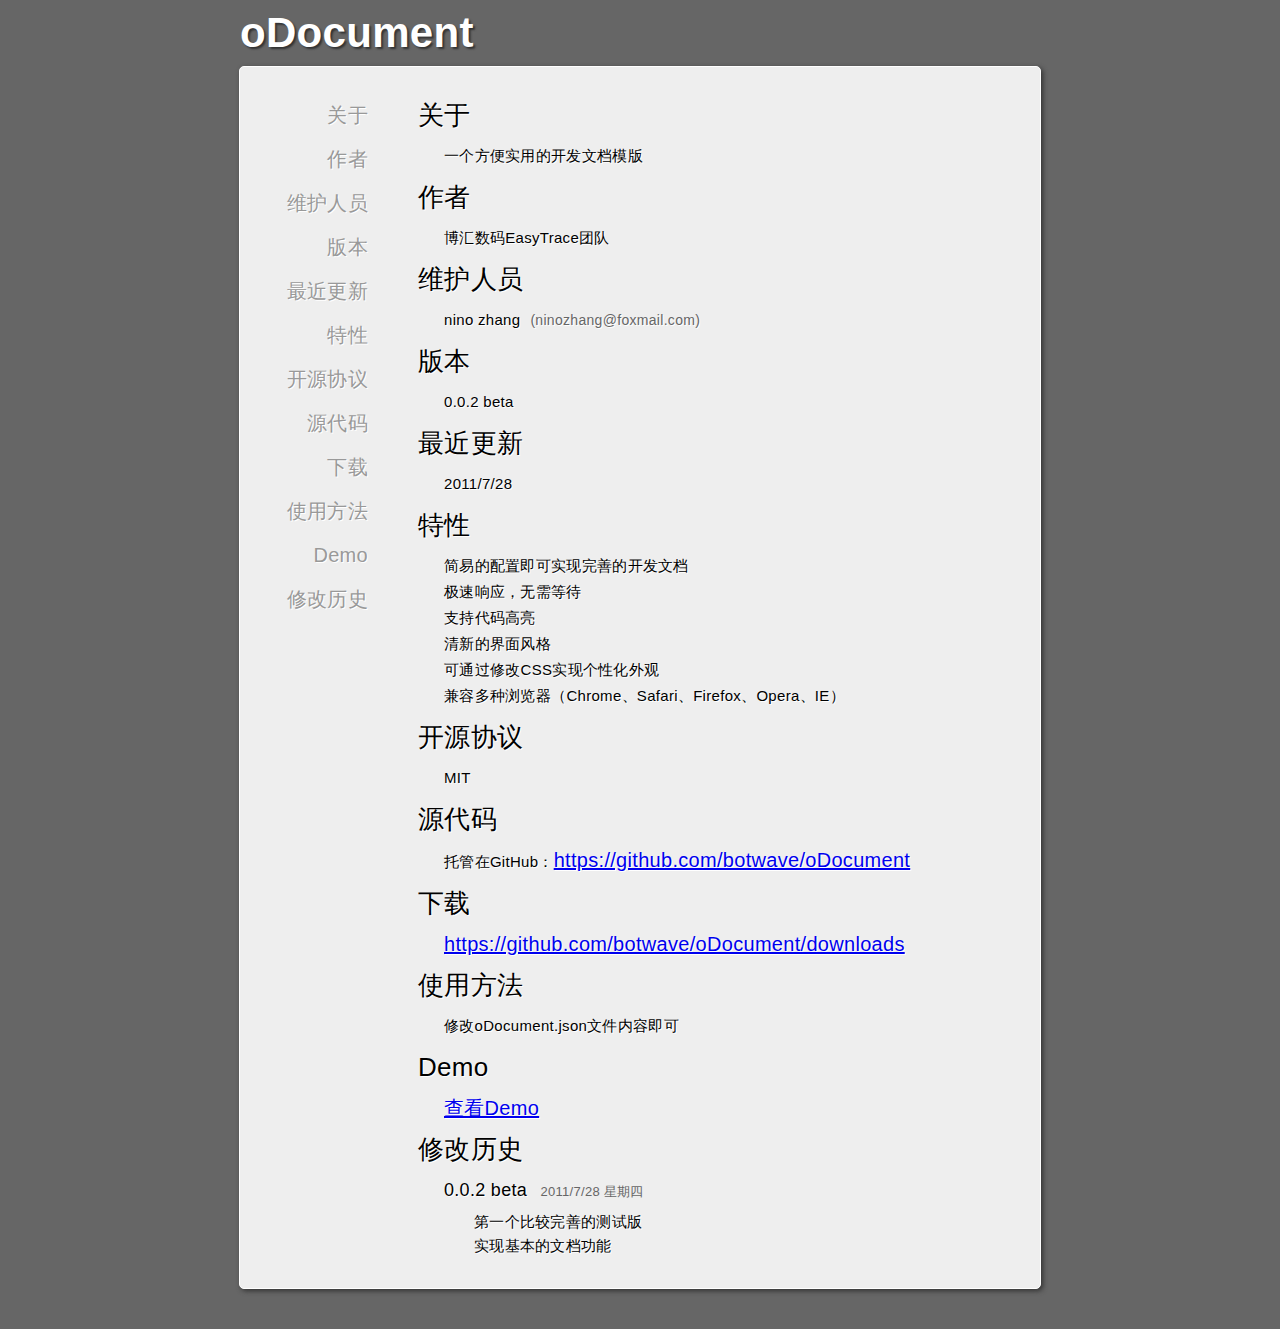
<file: index.html>
<!DOCTYPE html PUBLIC '-//W3C//DTD XHTML 1.0 Transitional//EN' 'http://www.w3.org/TR/xhtml1/DTD/xhtml1-transitional.dtd'>
<html xmlns='http://www.w3.org/1999/xhtml'>
<head>
<meta http-equiv='Content-Type' content='text/html; charset=utf-8' />
<title>oDocument</title>
<link rel='stylesheet' type='text/css' href='lib/prettify/desert.css' />
<style>
<!--
body { padding: 0; margin: 0; font: 15px/26px "Lucida Grande","Lucida Sans Unicode",Helvetica,Arial,Verdana,sans-serif; text-align: center; background: #666; letter-spacing: 0.3px; }
.clear { clear: both; }
.logo { margin: 20px auto; width: 800px; text-align: left; }
  .logo_name  {  color: #fff; font-size: 42px; font-weight: bold; text-shadow: 2px 2px 2px #333; }
  .logo_sub { float: right; }
    .logo_sub a { color: #fff; font-size: 16px; text-decoration: none; text-shadow: 1px 1px 1px #333; }
      .logo_sub a:hover { color: #eee; text-decoration: underline; }.container { margin: 0px auto 40px auto;  width: 740px; padding: 20px 30px 30px 30px; text-align: left; text-shadow: 1px 1px 0 #fff; background: #eee; border: 1px solid #fff; border-radius: 5px; -moz-border-radius: 5px; -webkit-border-radius: 5px; box-shadow: 2px 2px 5px #333; }
  .side_bar { float: left; margin-left: -50px; padding-right: 50px; width: 20%; }
    .navi { margin: 15px 0 0 0; list-style: none; text-align: right; }
    .navi li { margin: 0 0 16px 0; }
    .navi a { font-size: 20px; color: #999; text-shadow: 1px 1px 0px #fff; text-decoration: none; }
    .navi a:hover { color: #000; }
  .main{ float: left; width: 80%; }
    .title { margin: 15px 0; font-size: 26px; clear: both; }
    .content { padding: 0 0 0 26px; }
    .mail { margin: 2px 10px; color: #666; font-size: 14px; }
    .feature_list { margin: 0; padding: 0; list-style: none; }
    .feature_list li { line-height: 26px; }
    .code { margin: 10px 20px; padding: 10px; font-size: 18px; line-height: 24px; clear: both; background-color: #ccc; border: 1px solid #ccc; border-radius: 5px; -moz-border-radius: 5px; -webkit-border-radius: 5px; }
    .src_label { font-size: 15px; }
    .src_link { font-size: 20px; }
    .history_title { display: block; margin: 15px 0 0 0; font-size: 18px; color: #000; clear: both; }
    .history_time { margin: 2px 8px; font-size: 13px; color: #666; text-shadow: none; }
    .history { display: block; margin: 5px 0 0 30px; font-size: 15px; line-height: 24px; clear: both; }
-->
</style>
<script language='javascript' type='text/javascript' src='lib/prettify/prettify.js'></script>
</head>

<body>
<div class='logo'>
	<span class='logo_name'>oDocument</span>
</div>
<div class='container'>
	<div class='side_bar'>
		<ul class='navi'>
			<li><a href='#about'>关于</a></li>
			<li><a href='#author'>作者</a></li>
			<li><a href='#maintainer'>维护人员</a></li>
			<li><a href='#version'>版本</a></li>
			<li><a href='#update'>最近更新</a></li>
			<li><a href='#feature'>特性</a></li>
			<li><a href='#licence'>开源协议</a></li>
			<li><a href='#source'>源代码</a></li>
			<li><a href='#download'>下载</a></li>
			<li><a href='#usage'>使用方法</a></li>
			<li><a href='#demo'>Demo</a></li>
			<li><a href='#history'>修改历史</a></li>
		</ul>
	</div>
	<div class='main'>
		<a name='about'></a>
		<div class='title'>关于</div>
		<div class='content'>一个方便实用的开发文档模版</div>
		<a name='author'></a>
		<div class='title'>作者</div>
		<div class='content'>博汇数码EasyTrace团队</span></div>
		<a name='maintainer'></a>
		<div class='title'>维护人员</div>
		<div class='content'>nino zhang<span class='mail'>(ninozhang@foxmail.com)</span></div>
		<a name='version'></a>
		<div class='title'>版本</div>
		<div class='content'>0.0.2 beta</div>
		<a name='update'></a>
		<div class='title'>最近更新</div>
		<div class='content'>2011/7/28</div>
		<a name='feature'></a>
		<div class='title'>特性</div>
		<div class='content'>
			<ul class='feature_list'>
				<li>简易的配置即可实现完善的开发文档</li>
				<li>极速响应，无需等待</li>
				<li>支持代码高亮</li>
				<li>清新的界面风格</li>
				<li>可通过修改CSS实现个性化外观</li>
				<li>兼容多种浏览器（Chrome、Safari、Firefox、Opera、IE）</li>
			</ul>
		</div>
		<a name='licence'></a>
		<div class='title'>开源协议</div>
		<div class='content'>MIT</div>
		<a name='source'></a>
		<div class='title'>源代码</div>
		<div class='content'><span class='src_label'>托管在GitHub：</span><a href='https://github.com/botwave/oDocument' class='src_link'>https://github.com/botwave/oDocument</a></div>
		<a name='download'></a>
		<div class='title'>下载</div>
		<div class='content'><a href='https://github.com/botwave/downloads' class='src_link'>https://github.com/botwave/oDocument/downloads</a></div>
		<a name='usage'></a>
		<div class='title'>使用方法</div>
		<div class='content'>修改oDocument.json文件内容即可</div>
		<a name='demo'></a>
		<div class='title'>Demo</div>
		<div class='content'>
			<a href='http://61.145.126.45/oDocument/src/oDocument.html' class='src_link'>查看Demo</a>
		</div>
		<a name='history'></a>
		<div class='title'>修改历史</div>
		<div class='content'>
			<span class='history_title'>0.0.2 beta
				<span class='history_time'>2011/7/28 星期四</span>
			</span>
			<span class='history'>
				第一个比较完善的测试版<br />
				实现基本的文档功能
			</span>
		</div>
	</div>
	<div class='clear'></div>
</div>
<script type="text/javascript">
  var _gaq = _gaq || [];
  _gaq.push(['_setAccount', 'UA-24589740-1']);
  _gaq.push(['_trackPageview']);

  (function() {
    var ga = document.createElement('script'); ga.type = 'text/javascript'; ga.async = true;
    ga.src = ('https:' == document.location.protocol ? 'https://ssl' : 'http://www') + '.google-analytics.com/ga.js';
    var s = document.getElementsByTagName('script')[0]; s.parentNode.insertBefore(ga, s);
  })();

</script>
</body>
</html>
</file>
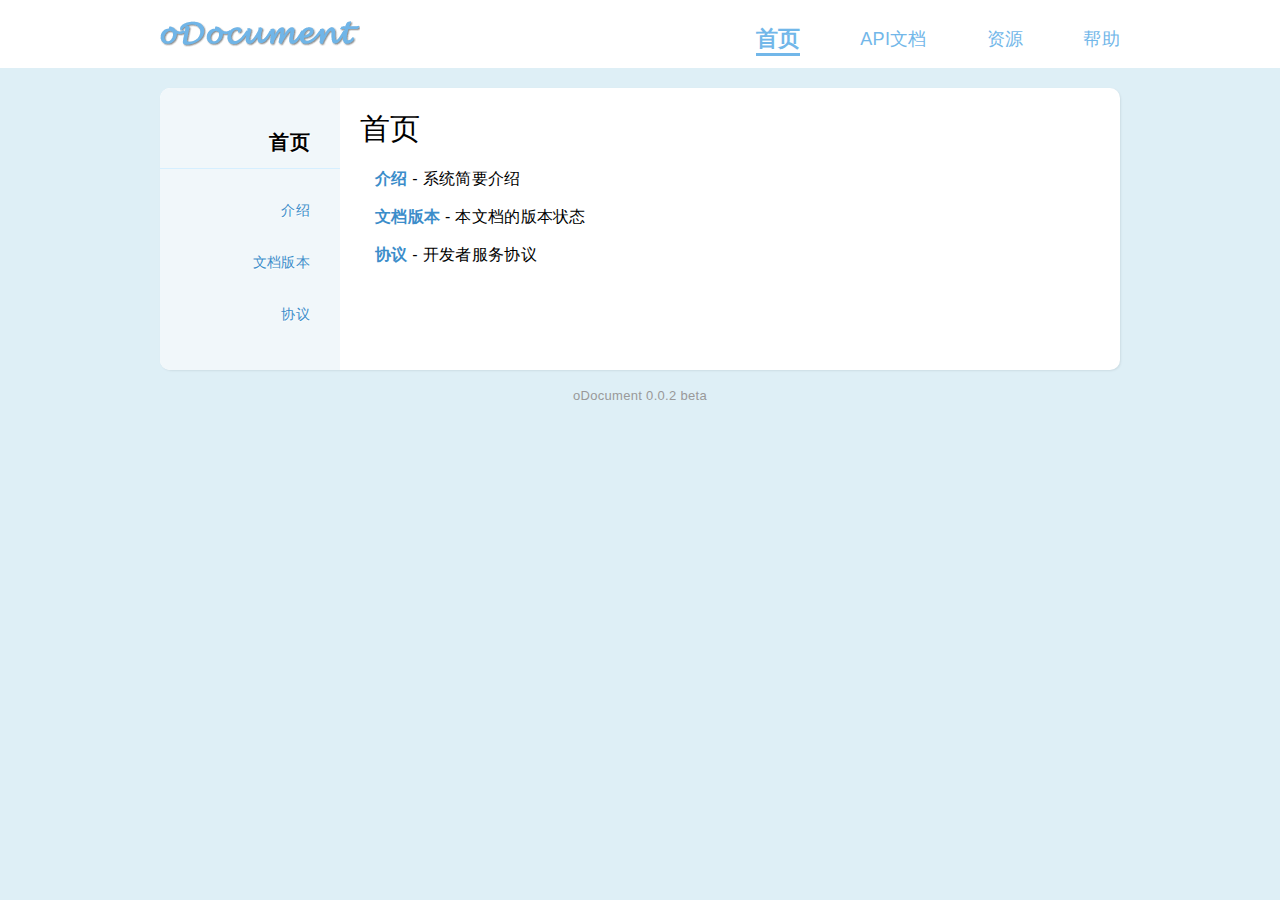
<file: src/oDocument.html>
<!DOCTYPE html PUBLIC '-//W3C//DTD XHTML 1.0 Transitional//EN' 'http://www.w3.org/TR/xhtml1/DTD/xhtml1-transitional.dtd'>
<html xmlns='http://www.w3.org/1999/xhtml'>
<head>
<meta http-equiv='Content-Type' content='text/html; charset=utf-8' />
<link rel='stylesheet' type='text/css' href='css/oDocument.css' />
<link rel='stylesheet' type='text/css' href='../lib/prettify/prettify.css' />
<title>oDocument</title>
</head>

<body>
<div class='head'>
	<div class='wrapper'>
		<div class='logo'>
			<span></span>oDocument
		</div>
		<div class='navi'></div>
		<div class='clear'></div>
	</div>
</div>
<div class='wrapper main_container'>
	<div class='left'>
		<div class='sidebar'></div>
	</div>
	<div class='right'>
		<div class='main'></div>
	</div>
</div>
<div class='wrapper foot'></div>
<script language='javascript' type='text/javascript' src='../lib/json2.js'></script>
<script language='javascript' type='text/javascript' src='../lib/jquery-1.6.2.js'></script>
<script language='javascript' type='text/javascript' src='../lib/underscore.js'></script>
<script language='javascript' type='text/javascript' src='../lib/backbone.js'></script>
<script language='javascript' type='text/javascript' src='../lib/prettify/prettify.js'></script>
<script language='javascript' type='text/javascript' src='js/oDocument.js'></script>
<script language='javascript' type='text/javascript'>
<!--
$(document).ready(function() {
	var oDoc = new oDocument();
});
-->
</script>
</body>
</html>
</file>
<file: lib/prettify/desert.css>
/* desert scheme ported from vim to google prettify */
pre { display: block; background-color: #333 }
pre .nocode { background-color: none; color: #000 }
pre .str { color: #ffa0a0 } /* string  - pink */
pre .kwd { color: #f0e68c; font-weight: bold }
pre .com { color: #87ceeb } /* comment - skyblue */
pre .typ { color: #98fb98 } /* type    - lightgreen */
pre .lit { color: #cd5c5c } /* literal - darkred */
pre .pun { color: #fff }    /* punctuation */
pre .pln { color: #fff }    /* plaintext */
pre .tag { color: #f0e68c; font-weight: bold } /* html/xml tag    - lightyellow */
pre .atn { color: #bdb76b; font-weight: bold } /* attribute name  - khaki */
pre .atv { color: #ffa0a0 } /* attribute value - pink */
pre .dec { color: #98fb98 } /* decimal         - lightgreen */

/* Specify class=linenums on a pre to get line numbering */
ol.linenums { margin-top: 0; margin-bottom: 0; color: #AEAEAE } /* IE indents via margin-left */
li.L0,li.L1,li.L2,li.L3,li.L5,li.L6,li.L7,li.L8 { list-style-type: none }
/* Alternate shading for lines */
li.L1,li.L3,li.L5,li.L7,li.L9 { }

@media print {
  pre { background-color: none }
  pre .str, code .str { color: #060 }
  pre .kwd, code .kwd { color: #006; font-weight: bold }
  pre .com, code .com { color: #600; font-style: italic }
  pre .typ, code .typ { color: #404; font-weight: bold }
  pre .lit, code .lit { color: #044 }
  pre .pun, code .pun { color: #440 }
  pre .pln, code .pln { color: #000 }
  pre .tag, code .tag { color: #006; font-weight: bold }
  pre .atn, code .atn { color: #404 }
  pre .atv, code .atv { color: #060 }
}
</file>
<file: src/css/oDocument.css>
body { padding: 0; margin: 0; background-color: #DEEFF6; font: 13px/22px "Lucida Grande","Lucida Sans Unicode",Helvetica,Arial,Verdana,sans-serif; text-align: center; letter-spacing: 0.3px; }
.clear { clear: both; }
.pointer { cursor: pointer; }
.wrapper { margin: 0px auto; width: 960px; text-align: left; }

.head { margin: 0; padding: 0; background-color: #fff; }
  .logo { float: left; margin: 8px 0 5px 0; padding: 0; font-size: 28px; line-height: 32px;  }
    .logo span { position: absolute; width: 200px; height: 40px; background: url(../images/logo.gif) no-repeat; }
  .navi { float: right; }
  .navi ul { list-style: none; }
    .navi ul li { float: left; padding: 15px 0 15px 60px; }
    .navi a { padding-bottom: 2px; color: #72b7e9; font-size: 18px; text-decoration: none; }
      .navi a:hover { color: #60a5d9; border-bottom: 2px solid #60a5d9; }
      .navi .c a { font-size: 22px; font-weight: bold; color: #72b7e9; border-bottom: 3px solid #72b7e9; }
      
.main_container { margin-top: 20px; padding: 0; width: 960px; background-color: #fff;  border-radius: 10px; -moz-border-radius: 10px; -webkit-border-radius: 10px; box-shadow: 1px 1px 2px #cddde4; -webkit-box-shadow: 1px 1px 2px #cddde4; -moz-box-shadow: 1px 1px 2px #cddde4; overflow: hidden; }
  .left, .right { margin-bottom: -6000px; padding-bottom: 6000px; }
  .left { float: left; width: 180px; background-color: #f1f7fa; border-top-left-radius: 10px; border-bottom-left-radius: 10px; -moz-border-top-left-radius: 10px; -moz-border-bottom-left-radius: 10px;  -webkit-border-top-left-radius: 10px; -webkit-border-bottom-left-radius: 10px; }
    .sidebar { padding: 30px 0; width: 180px;  text-align: right; }
      .sidebar h1 { margin-bottom: 15px; padding: 0 30px 15px 0; cursor: pointer; font-size: 20px; text-shadow: 1px 1px #fff; border-bottom: 1px solid #d6efff; clear: both; }
      .sidebar ul { margin: 0; padding: 0; list-style: none; vertical-align: bottom; clear: both; }
        .sidebar ul li { padding: 15px 30px 15px 0; font-size: 14px; color: #3b8dca; text-shadow: 0 1px #fff; cursor: pointer; }
        .sidebar ul li:hover { background-color: #fff; }
        .sidebar ul li.c { color: #fff; text-shadow: 1px 1px #666; background-color: #86badf; box-shadow: 1px 1px 2px #cddde4; -webkit-box-shadow: 1px 1px 2px #cddde4; -moz-box-shadow: 1px 1px 2px #cddde4; }
  .right { float: right; width: 780px; }
    .main { padding: 30px 20px; width: 740px;  }
  
  .subject { margin-bottom: 20px; font-size: 30px; }
  .update_time { margin-bottom: 15px; color: #999; font-size: 14px; font-style: italic; }
  .bar { margin: 0 0 15px 0; padding: 0 15px; background-color: #e7f3f8; color: #447aa4; font-size: 15px; font-weight: bold; line-height: 28px; text-shadow: 0 1px #fff; border-radius: 15px; -moz-border-radius: 15px; -webkit-border-radius: 15px; }
  .content { margin-bottom: 15px; padding: 0 15px; font-size: 14px; }
    .content .description { padding: 8px 0; font-size: 16px; }
      .content .description a { color: #3b8dca; font-weight: bold; text-decoration: none; }
  .parameter { padding: 10px 10px 0px 10px; border-bottom: 1px solid #eee; }
  .parameter:first-child { border-top: 1px solid #eee; }
  .parameter:hover { background-color: #f8f8f8; }
    .parameter .param { display: block; float: left; width: 220px; font-weight: 400; }
      .parameter .param span{ display: block; margin-top: 7px; color: #999; }
    .parameter p { margin: 0 0 8px 220px; padding: 0; }
    
.foot { margin: 15px auto; text-align: center; }
  .foot a { padding: 0px 5px; color: #999; text-decoration: none;  outline: none; }
    .foot a:hover { color: #333; text-shadow: 0 1px #fff; }
</file>
<file: lib/prettify/prettify.css>
.pln{color:#000}@media screen{.str{color:#080}.kwd{color:#008}.com{color:#800}.typ{color:#606}.lit{color:#066}.pun,.opn,.clo{color:#660}.tag{color:#008}.atn{color:#606}.atv{color:#080}.dec,.var{color:#606}.fun{color:red}}@media print,projection{.str{color:#060}.kwd{color:#006;font-weight:bold}.com{color:#600;font-style:italic}.typ{color:#404;font-weight:bold}.lit{color:#044}.pun,.opn,.clo{color:#440}.tag{color:#006;font-weight:bold}.atn{color:#404}.atv{color:#060}}pre.prettyprint{padding:2px;border:1px solid #888}ol.linenums{margin-top:0;margin-bottom:0}li.L0,li.L1,li.L2,li.L3,li.L5,li.L6,li.L7,li.L8{list-style-type:none}li.L1,li.L3,li.L5,li.L7,li.L9{background:#eee}
</file>
